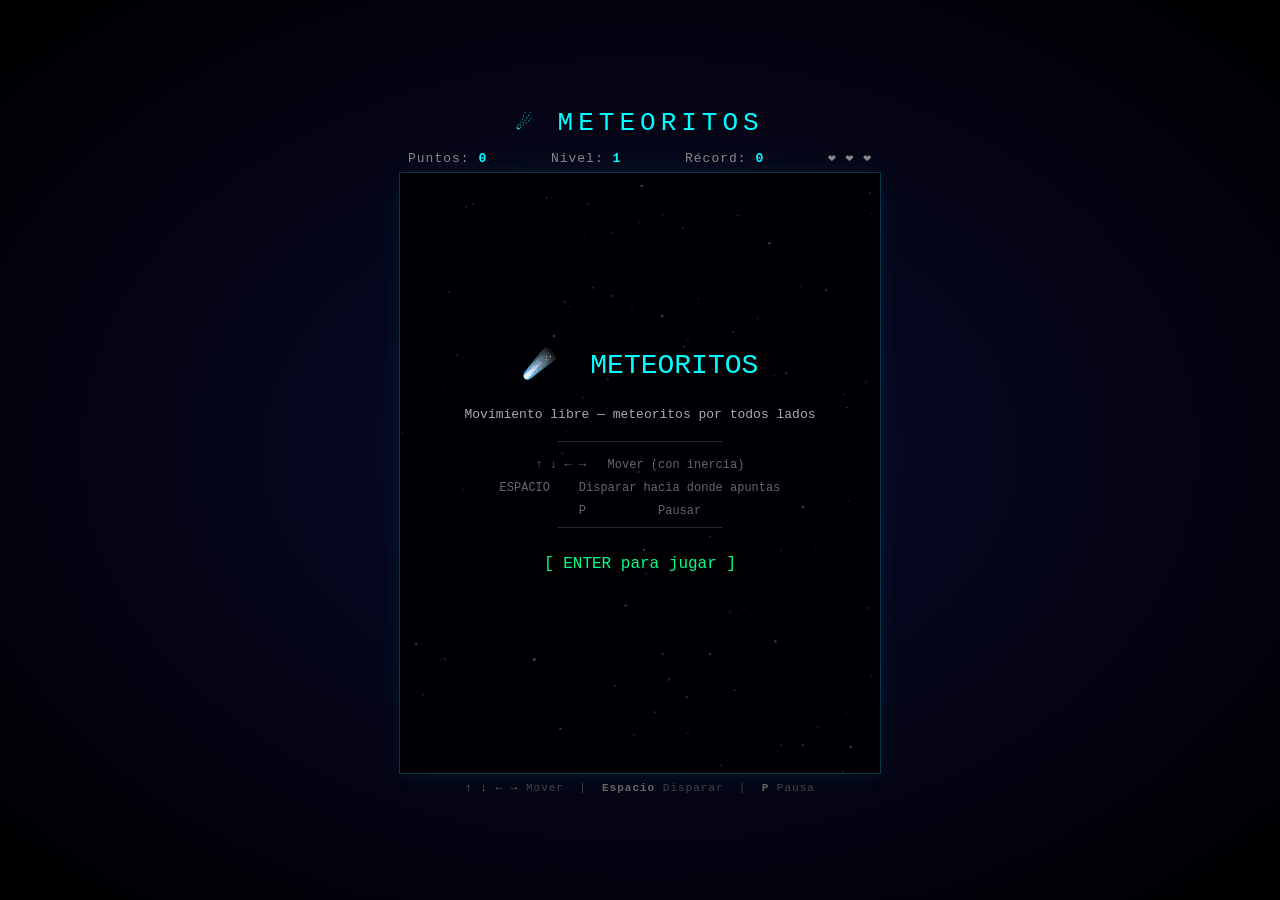
<file: mvc/index.html>
<!DOCTYPE html>
<html lang="es">
<head>
  <meta charset="UTF-8" />
  <meta name="viewport" content="width=device-width, initial-scale=1.0" />
  <title>Meteoritos — MVC</title>
  <link rel="stylesheet" href="style.css" />
</head>
<body>

  <div id="titulo">☄️ Meteoritos</div>

  <!-- HUD: muestra los datos del MODELO -->
  <div id="hud">
    <div>Puntos: <span class="val" id="h-score">0</span></div>
    <div>Nivel:  <span class="val" id="h-level">1</span></div>
    <div>Récord: <span class="val" id="h-best">0</span></div>
    <div id="h-lives">❤️ ❤️ ❤️</div>
  </div>

  <!-- Canvas: la VISTA dibuja aquí -->
  <canvas id="gameCanvas" width="480" height="600"></canvas>

  <div id="controles">
    <b>↑ ↓ ← →</b> Mover &nbsp;|&nbsp;
    <b>Espacio</b> Disparar &nbsp;|&nbsp;
    <b>P</b> Pausa
  </div>


  <!-- MODELO -->
  <script src="modelo/Nave.js"></script>
  <script src="modelo/Meteorito.js"></script>
  <script src="modelo/Bala.js"></script>
  <script src="modelo/Particula.js"></script>
  <script src="modelo/Estrella.js"></script>
  <script src="modelo/EstadoJuego.js"></script>

  <!-- VISTA -->
  <script src="vista/VistaHUD.js"></script>
  <script src="vista/VistaEstrellas.js"></script>
  <script src="vista/VistaNave.js"></script>
  <script src="vista/VistaMeteoritos.js"></script>
  <script src="vista/VistaBalas.js"></script>
  <script src="vista/VistaParticulas.js"></script>
  <script src="vista/VistaPantallas.js"></script>

  <!-- CONTROLADOR -->
  <script src="controlador/ControladorTeclado.js"></script>
  <script src="controlador/ControladorNave.js"></script>
  <script src="controlador/ControladorMeteoritos.js"></script>
  <script src="controlador/ControladorColisiones.js"></script>
  <script src="controlador/ControladorJuego.js"></script>

</body>
</html>
</file>
<file: mvc/style.css>
* {
  margin: 0;
  padding: 0;
  box-sizing: border-box;
}

body {
  background: radial-gradient(ellipse at center, #0a0a2e 0%, #000000 100%);
  display: flex;
  flex-direction: column;
  align-items: center;
  justify-content: center;
  min-height: 100vh;
  font-family: 'Courier New', monospace;
  color: white;
  user-select: none;
}

#titulo {
  font-size: 26px;
  color: #00ffff;
  letter-spacing: 5px;
  text-transform: uppercase;
  margin-bottom: 6px;
}

#hud {
  display: flex;
  justify-content: space-between;
  align-items: center;
  width: 480px;
  padding: 6px 8px;
  font-size: 13px;
  color: #888;
  letter-spacing: 1px;
}

#hud .val {
  color: #00ffff;
  font-weight: bold;
}

canvas {
  display: block;
  border: 1px solid rgba(0, 255, 255, 0.2);
  box-shadow: 0 0 20px rgba(0, 255, 255, 0.07);
}

#controles {
  margin-top: 8px;
  font-size: 11px;
  color: #444;
  letter-spacing: 1px;
  text-align: center;
}

#controles b {
  color: #666;
}

#commit-label {
  margin-top: 5px;
  font-size: 10px;
  color: #223;
  letter-spacing: 1px;
}
</file>
